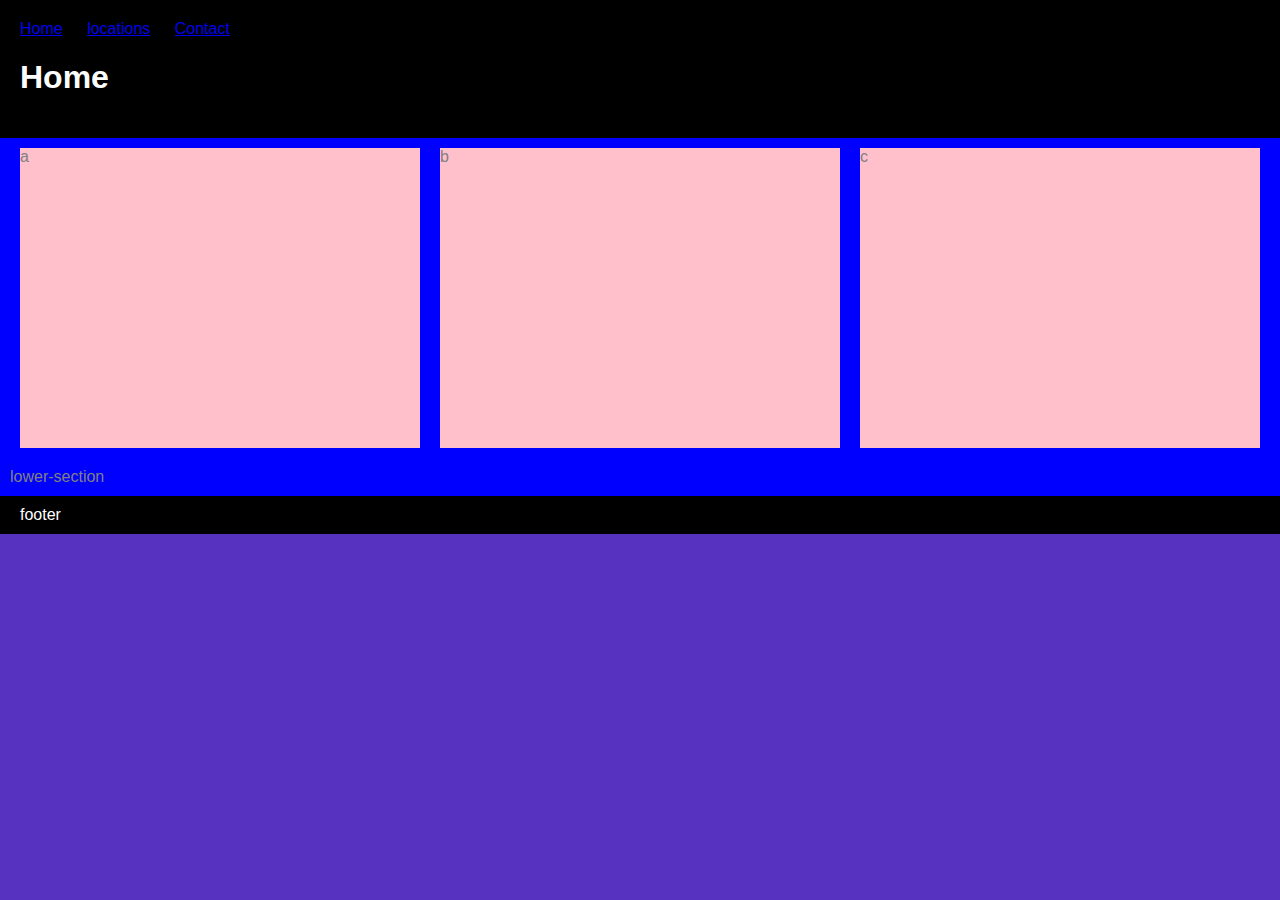
<file: index.html>
<!DOCTYPE html>
<html>
	<head>
        <title>My Page!</title>
        <link rel="stylesheet" href="styles.css">
		<!--<style>
			body{
				background: rgb(87, 49, 192);
				color: white;
				font-family: Arial, Helvetica, sans-serif;
                margin: 0;
                padding: 0;
			}
            header{
                background:black;
                padding: 20px;
                /*margin: 20px 40px 10px 50px;*/
            }
            section{
                background: white;
                color: gray;
                padding:10px;
                display: flex;
                flex-direction: row;
                /*row, column, column-reverse, row-reverse*/
            }
            div{
                background: pink;
                /*display: block*/
                /*display: inline*/
                /*display: inline-block;*/
                margin: auto;
                width: 400px;
                height: 300px;

            }
            footer{
                background: black;
                padding:10px 20px;
            }
            ul{
                margin:0;
                padding:0;
                list-style-type: none;
            }
            li{
                display: inline-block;
                margin-right: 20px;
            }
		</style> -->
	</head>
	<body>
		<!--<h1>Let's build a layout!</h1>
        <header>this is a header</header>
        <div>these are all div tags</div>
        <nav> this is nav</nav>
        <section> this is section</section>
        <footer>this is footer</footer> -->

        <header>
            <nav>
                <ul>
                    <li><a href="index.html">Home</a></li>
                    <li><a href="pages/locations.html">locations</a></li>
                    <li><a href="pages/contact.html">Contact</a></li>
                </ul>
            </nav>
            <h1>Home</h1>
        </header>
        <section>
            <div>a</div>
            <div>b</div>
            <div>c</div>
        </section>
        <section>lower-section</section>
        <footer>footer</footer>
	</body>
</html>
</file>
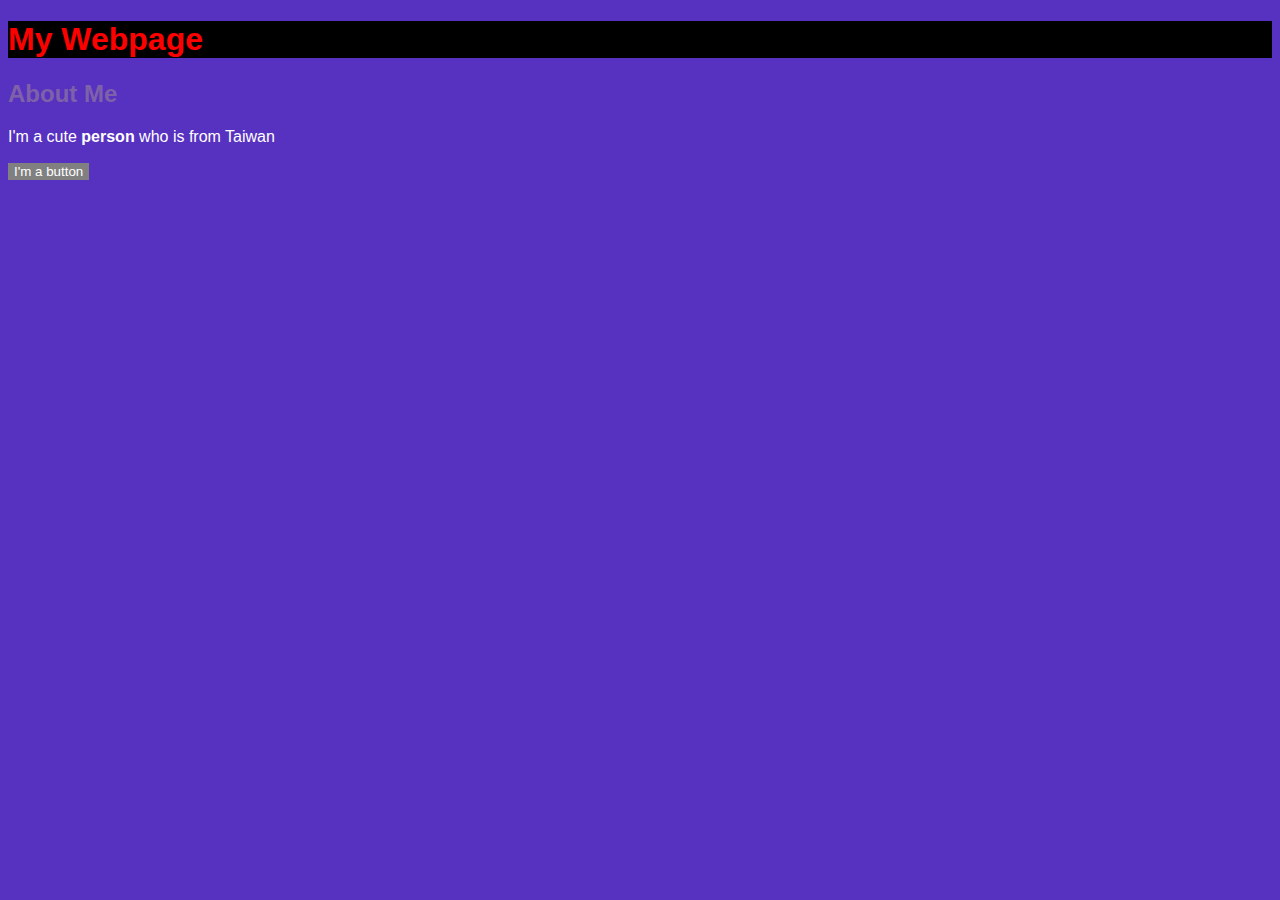
<file: index1.html>
<!DOCTYPE html>
<html>
	<head>
		<title>My Page!</title>
		<style>
			/*selector{
				property: value;
				property2: value;
			}*/
			body{
				background: rgb(87, 49, 192);
				color: white;
				font-family: Arial, Helvetica, sans-serif
			}
			h1{
				background: black;
				color: red;
			}
			h2{
				color: rgb(165, 147, 147);
				opacity: 0.5
			}
			button {
				background: grey;
				border: none;
				color: white;
			}
		</style>
	</head>
	<body>
		<h1>My Webpage</h1>
		<h2>About Me</h2>
		<p>I'm a cute <strong>person</strong> who is from Taiwan</p>

		<button>I'm a button</button>

	</body>
</html>
</file>
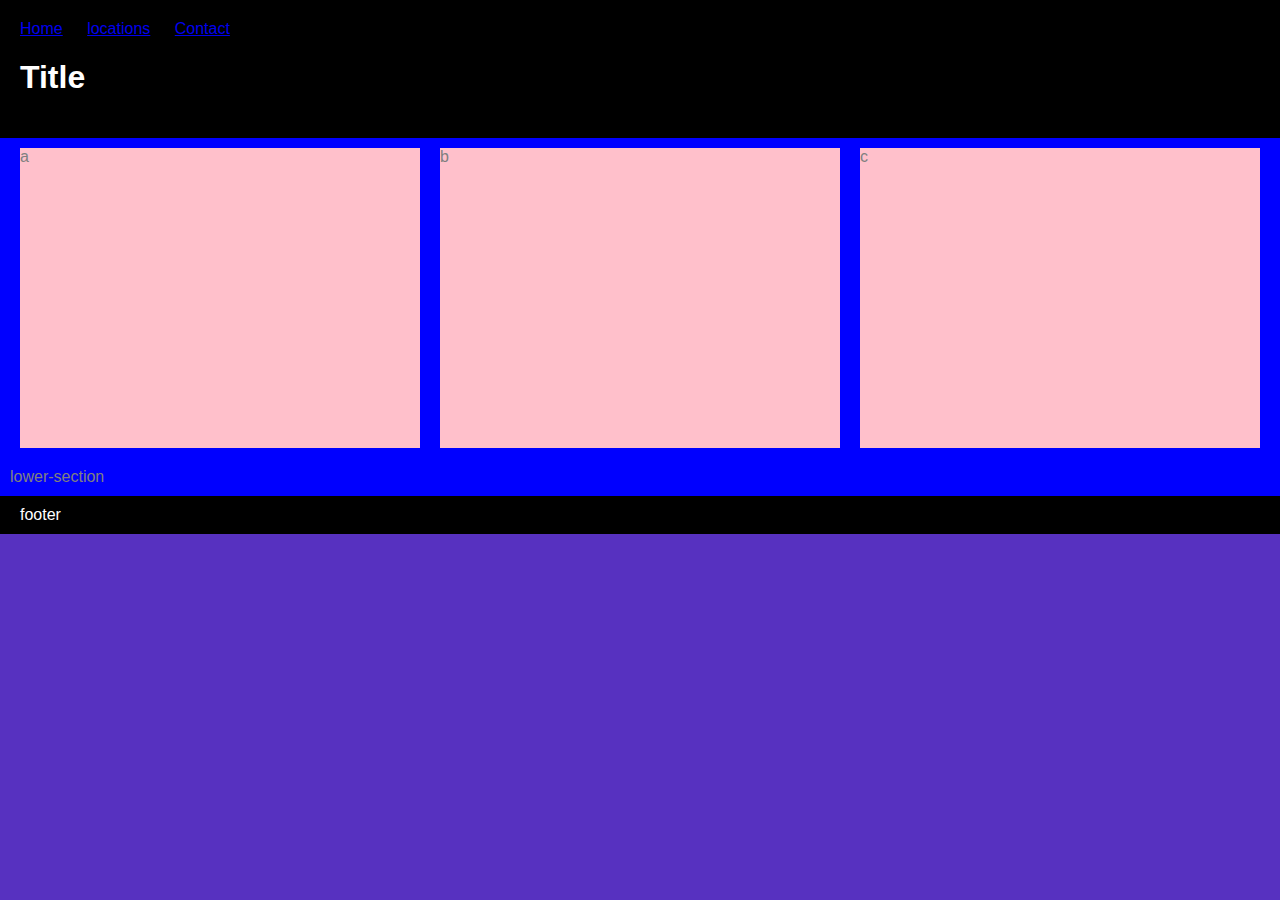
<file: pages/contact.html>
<!DOCTYPE html>
<html>
	<head>
		<title>My Page!</title>
		<link rel="stylesheet" href="../styles.css">
	</head>
	<body>
		<!--<h1>Let's build a layout!</h1>
        <header>this is a header</header>
        <div>these are all div tags</div>
        <nav> this is nav</nav>
        <section> this is section</section>
        <footer>this is footer</footer> -->

        <header>
            <nav>
                <ul>
                    <li><a href="../index.html">Home</a></li>
                    <li><a href="locations.html">locations</a></li>
                    <li><a href="contact.html">Contact</a></li>
                </ul>
            </nav>
            <h1>Title</h1>
        </header>
        <section>
            <div>a</div>
            <div>b</div>
            <div>c</div>
        </section>
        <section>lower-section</section>
        <footer>footer</footer>
	</body>
</html>
</file>
<file: styles.css>
body{
    background: rgb(87, 49, 192);
    color: white;
    font-family: Arial, Helvetica, sans-serif;
    margin: 0;
    padding: 0;
}
header{
    background:black;
    padding: 20px;
    /*margin: 20px 40px 10px 50px;*/
}
section{
    background: blue;
    color: gray;
    padding:10px;
    display: flex;
    flex-direction: row;
    /*row, column, column-reverse, row-reverse*/
}
div{
    background: pink;
    /*display: block*/
    /*display: inline*/
    /*display: inline-block;*/
    margin: auto;
    width: 400px;
    height: 300px;

}
footer{
    background: black;
    padding:10px 20px;
}
ul{
    margin:0;
    padding:0;
    list-style-type: none;
}
li{
    display: inline-block;
    margin-right: 20px;
}
</file>
